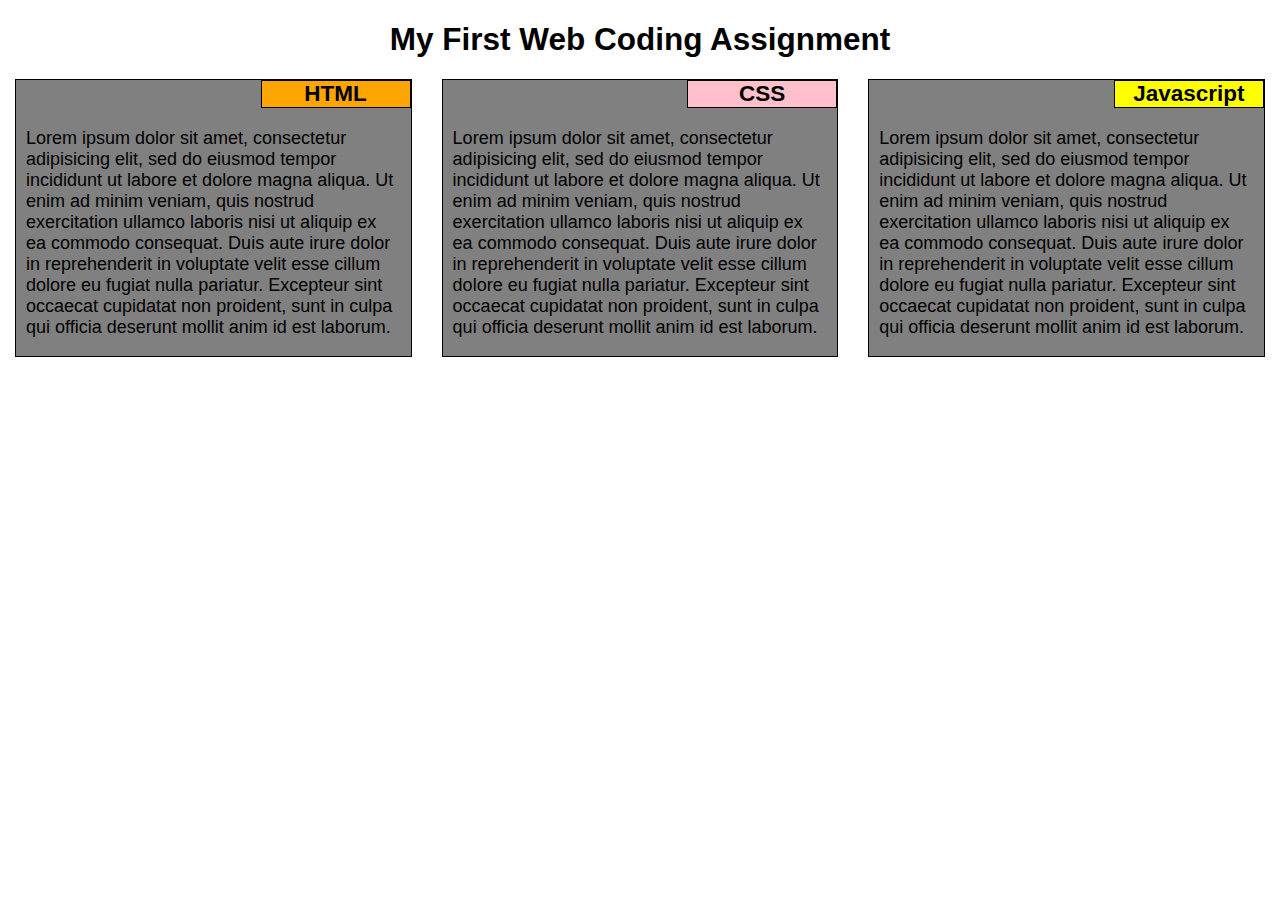
<file: solution-module2/index.html>
<!DOCTYPE html>
<html>
<head>
<link rel="stylesheet" href="css/assignment2.css">
<meta charset="utf-8">
<meta name="viewport" content="width=device-width, initial-scale=1">
	<title>Assignment2</title>
</head>
<body>
<h1>My First Web Coding Assignment</h1>
<div class="master">
	<div class="col-lg-4 col-mg-6 col-sm-12" id="div-html">
		<div class="box">
			<h2 class="subtitle1">HTML</h2>
			<p>
			Lorem ipsum dolor sit amet, consectetur adipisicing elit, sed do eiusmod
			tempor incididunt ut labore et dolore magna aliqua. Ut enim ad minim veniam,
			quis nostrud exercitation ullamco laboris nisi ut aliquip ex ea commodo
			consequat. Duis aute irure dolor in reprehenderit in voluptate velit esse
			cillum dolore eu fugiat nulla pariatur. Excepteur sint occaecat cupidatat non
			proident, sunt in culpa qui officia deserunt mollit anim id est laborum.
			</p>
		</div>	
	</div>
	<div class="col-lg-4 col-mg-6 col-sm-12" id="div-css">
		<div class="box">
			<h2 class="subtitle2">CSS</h2>
			<p>
			Lorem ipsum dolor sit amet, consectetur adipisicing elit, sed do eiusmod
			tempor incididunt ut labore et dolore magna aliqua. Ut enim ad minim veniam,
			quis nostrud exercitation ullamco laboris nisi ut aliquip ex ea commodo
			consequat. Duis aute irure dolor in reprehenderit in voluptate velit esse
			cillum dolore eu fugiat nulla pariatur. Excepteur sint occaecat cupidatat non
			proident, sunt in culpa qui officia deserunt mollit anim id est laborum.
			</p>
		</div>
	</div>
	<div class="col-lg-4 col-mg-12 col-sm-12" id="div-js">
		<div class="box">
			<h2 class="subtitle3">Javascript</h2>
			<p>
			Lorem ipsum dolor sit amet, consectetur adipisicing elit, sed do eiusmod
			tempor incididunt ut labore et dolore magna aliqua. Ut enim ad minim veniam,
			quis nostrud exercitation ullamco laboris nisi ut aliquip ex ea commodo
			consequat. Duis aute irure dolor in reprehenderit in voluptate velit esse
			cillum dolore eu fugiat nulla pariatur. Excepteur sint occaecat cupidatat non
			proident, sunt in culpa qui officia deserunt mollit anim id est laborum.
			</p>
		</div>
	</div>
</div>
</body>
</html>
</file>
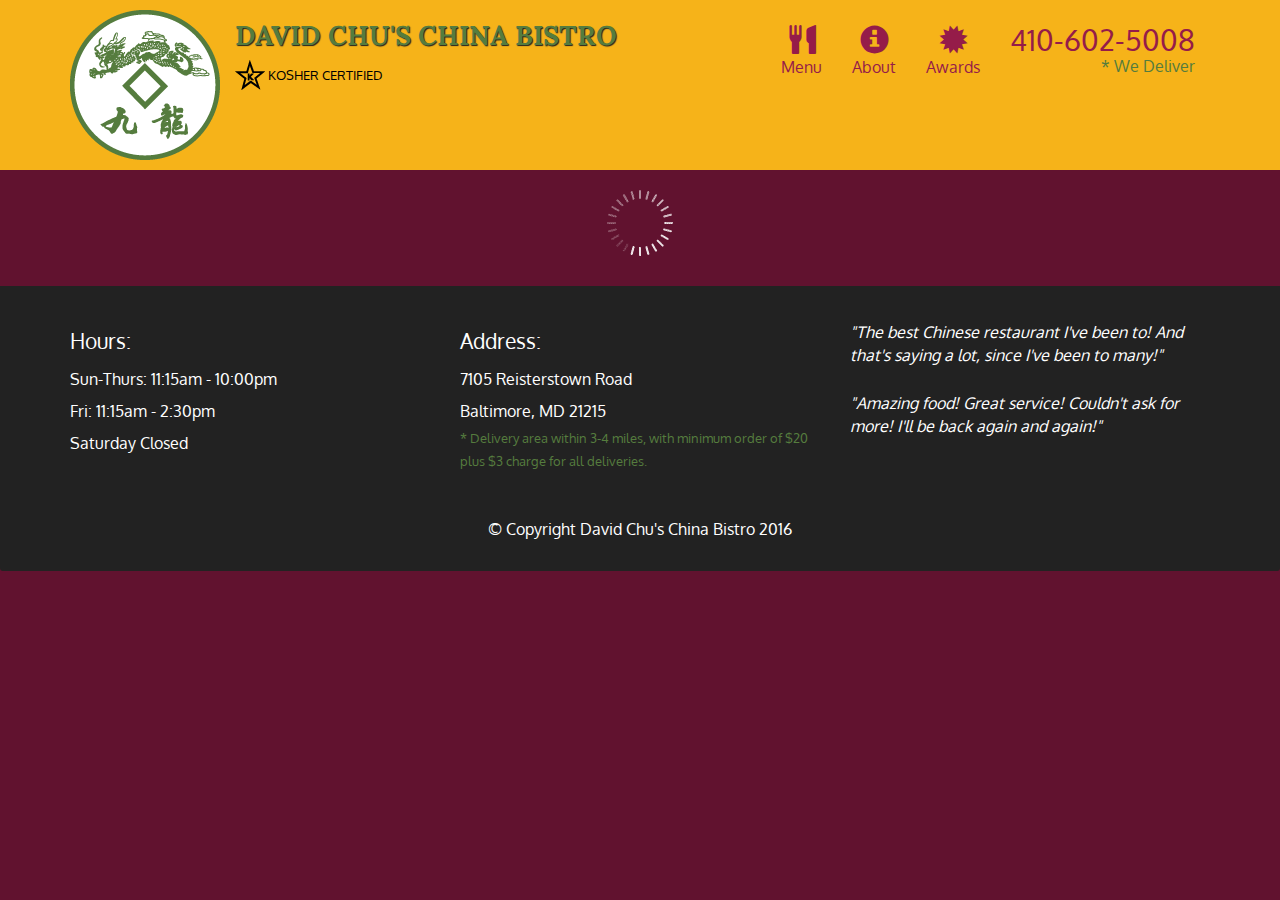
<file: solution-module5/index.html>
<!doctype html>
<html lang="en">
  <head>
    <meta charset="utf-8">
    <meta http-equiv="X-UA-Compatible" content="IE=edge">
    <meta name="viewport" content="width=device-width, initial-scale=1">
    <title>David Chu's China Bistro</title>
    <link rel="stylesheet" href="css/bootstrap.min.css">
    <link rel="stylesheet" href="css/styles.css">
    <link href='https://fonts.googleapis.com/css?family=Oxygen:400,300,700' rel='stylesheet' type='text/css'>
    <link href='https://fonts.googleapis.com/css?family=Lora' rel='stylesheet' type='text/css'>
  </head>
<body>
  <header>
    <nav id="header-nav" class="navbar navbar-default">
      <div class="container">
        <div class="navbar-header">
          <a href="index.html" class="pull-left visible-md visible-lg">
            <div id="logo-img" alt="Logo image"></div>
          </a>

          <div class="navbar-brand">
            <a href="index.html"><h1>David Chu's China Bistro</h1></a>
            <p>
              <img src="images/star-k-logo.png" alt="Kosher certification">
              <span>Kosher Certified</span>
            </p>
          </div>

          <button id="navbarToggle" type="button" class="navbar-toggle collapsed" data-toggle="collapse" data-target="#collapsable-nav" aria-expanded="false">
            <span class="sr-only">Toggle navigation</span>
            <span class="icon-bar"></span>
            <span class="icon-bar"></span>
            <span class="icon-bar"></span>
          </button>
        </div>
        
        <div id="collapsable-nav" class="collapse navbar-collapse">
           <ul id="nav-list" class="nav navbar-nav navbar-right">
            <li id="navHomeButton" class="visible-xs active">
              <a href="index.html">
                <span class="glyphicon glyphicon-home"></span> Home</a>
            </li>
            <li id="navMenuButton">
              <a href="#" onclick="$dc.loadMenuCategories();">
                <span class="glyphicon glyphicon-cutlery"></span><br class="hidden-xs"> Menu</a>
            </li>
            <li>
              <a href="#">
                <span class="glyphicon glyphicon-info-sign"></span><br class="hidden-xs"> About</a>
            </li>
            <li>
              <a href="#">
                <span class="glyphicon glyphicon-certificate"></span><br class="hidden-xs"> Awards</a>
            </li>
            <li id="phone" class="hidden-xs">
              <a href="tel:410-602-5008">
                <span>410-602-5008</span></a><div>* We Deliver</div>
            </li>
          </ul><!-- #nav-list -->
        </div><!-- .collapse .navbar-collapse -->
      </div><!-- .container -->
    </nav><!-- #header-nav -->
  </header>

  <div id="call-btn" class="visible-xs">
    <a class="btn" href="tel:410-602-5008">
    <span class="glyphicon glyphicon-earphone"></span>
    410-602-5008
    </a>
  </div>
  <div id="xs-deliver" class="text-center visible-xs">* We Deliver</div>

  <div id="main-content" class="container"></div>

  <footer class="panel-footer">
    <div class="container">
      <div class="row">
        <section id="hours" class="col-sm-4">
          <span>Hours:</span><br>
          Sun-Thurs: 11:15am - 10:00pm<br>
          Fri: 11:15am - 2:30pm<br>
          Saturday Closed
          <hr class="visible-xs">
        </section>
        <section id="address" class="col-sm-4">
          <span>Address:</span><br>
          7105 Reisterstown Road<br>
          Baltimore, MD 21215
          <p>* Delivery area within 3-4 miles, with minimum order of $20 plus $3 charge for all deliveries.</p>
          <hr class="visible-xs">
        </section>
        <section id="testimonials" class="col-sm-4">
          <p>"The best Chinese restaurant I've been to! And that's saying a lot, since I've been to many!"</p>
          <p>"Amazing food! Great service! Couldn't ask for more! I'll be back again and again!"</p>
        </section>
      </div>
      <div class="text-center">&copy; Copyright David Chu's China Bistro 2016</div>
    </div>
  </footer>

  <!-- jQuery (Bootstrap JS plugins depend on it) -->
  <script src="js/jquery-2.1.4.min.js"></script>
  <script src="js/bootstrap.min.js"></script>
  <script src="js/ajax-utils.js"></script>
  <script src="js/script.js"></script>
</body>
</html>
</file>
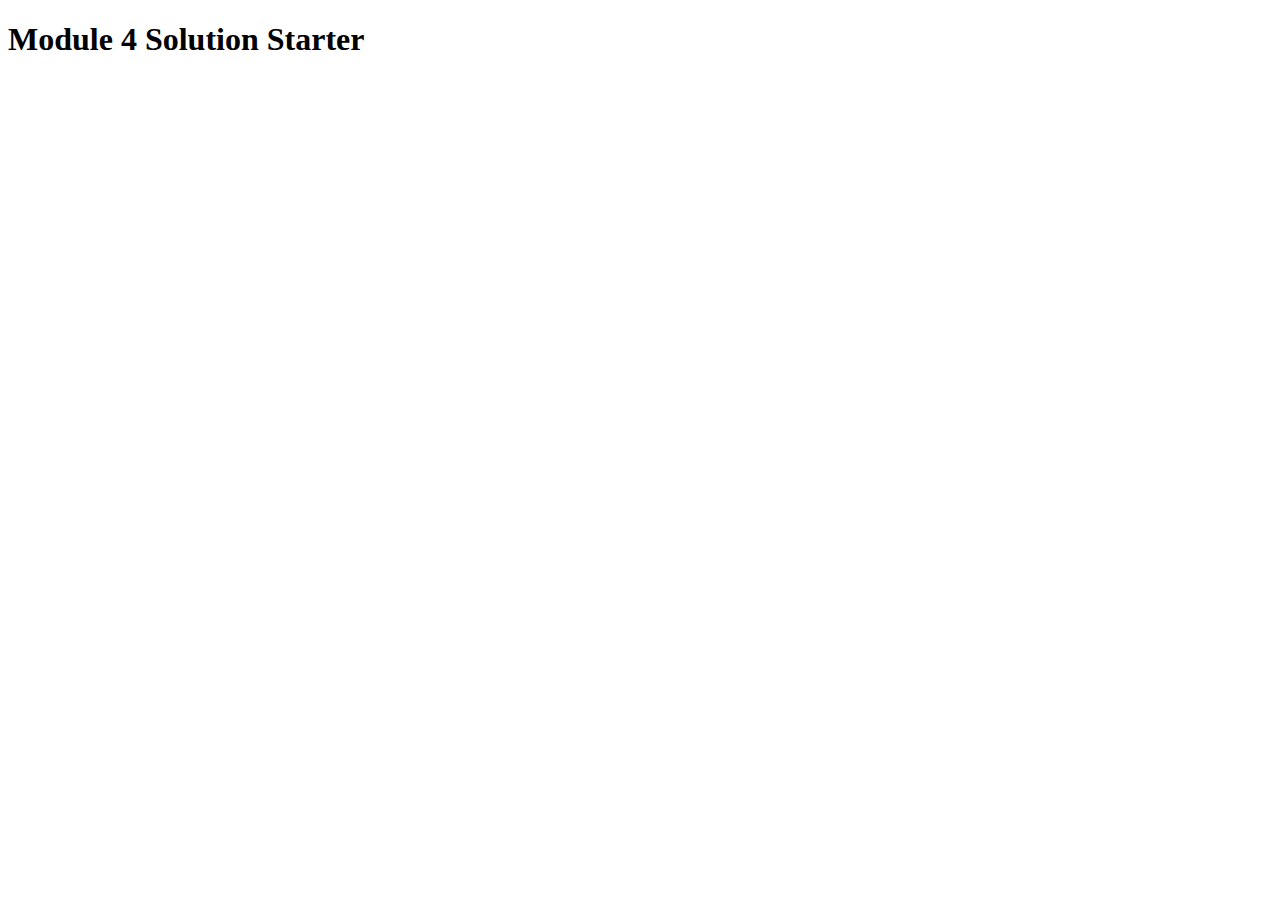
<file: solution-module4/easier/index.html>
<!DOCTYPE html>
<html>
<head>
  <meta charset="utf-8">
  <title>Module 4 Solution Starter</title>
  <script src="SpeakHello.js"></script>
  <script src="SpeakGoodBye.js"></script>
  <script src="script.js"></script>
</head>
<body>
  <h1>Module 4 Solution Starter</h1>
</body>
</html>
</file>
<file: solution-module2/css/assignment2.css>
*{
	box-sizing: border-box;
	font-family: Arial, Helvatica, sans-serif;
	font-size: 18px;
}
body {
	margin: 0;
	padding: 0;
}
/*base style*/
h1{
	font-size: 1.75em;
	text-align: center;
}
h2 {
	font-size: 1.25em; 	
	text-align: center;
	border: 1px solid black;
	margin-top: 0; 
	position: absolute;
	width: 150px;
	top: 0px;
	right: 0px;
}
p {
	padding: 30px 10px 0 10px; 
}
.master {
	width: 100%;
}
.box {
	width: auto;
	margin-left: 15px;
	margin-right: 15px;
	border: 1px solid black;
	background-color: grey;
	position: relative;
}

.subtitle1 {
	background-color: orange;
}
.subtitle2 {
	background-color: pink;
}
.subtitle3 {
	background-color: yellow;
}

/*responsive style*/
/*desktop*/
@media (min-width: 992px) {
	.col-lg-4 {
		width: 33.33%;
		float: left;
	}
}

/*tablet*/
@media (min-width: 768px) and (max-width: 991px) {
	.col-mg-6 {
		width: 50%;
		float: left;
		margin-bottom: 2%;
	}
	.col-mg-12 {
		width: 100%;
		clear: left;
	}
}

/*Phone*/
@media (max-width: 767px) {
	.col-sm-12{
		width: 100%;
		margin-bottom: 2%;
	}
}
</file>
<file: solution-module5/css/styles.css>
body {
  font-size: 16px;
  color: #fff;
  background-color: #61122f;
  font-family: 'Oxygen', sans-serif;
}

/** HEADER **/
#header-nav {
  background-color: #f6b319;
  border-radius: 0;
  border: 0;
}

#logo-img {
  background: url('../images/restaurant-logo_large.png') no-repeat;
  width: 150px;
  height: 150px;
  margin: 10px 15px 10px 0;
}

.navbar-brand {
  padding-top: 25px;
}
.navbar-brand h1 { /* Restaurant name */
  font-family: 'Lora', serif;
  color: #557c3e;
  font-size: 1.5em;
  text-transform: uppercase;
  font-weight: bold;
  text-shadow: 1px 1px 1px #222;
  margin-top: 0;
  margin-bottom: 0;
  line-height: .75;
}
.navbar-brand a:hover, .navbar-brand a:focus {
  text-decoration: none;
}
.navbar-brand p { /* Kosher cert */
  color: #000;
  text-transform: uppercase;
  font-size: .7em;
  margin-top: 15px;
}
.navbar-brand p span { /* Star-K */
  vertical-align: middle;
}

#nav-list {
  margin-top: 10px;
}
#nav-list a {
  color: #951C49;
  text-align: center;
}
#nav-list a:hover {
  background: #E7E7E7;
}
#nav-list a span {
  font-size: 1.8em;
}

#phone {
  margin-top: 5px;
}
#phone a { /* Phone number */
  text-align: right;
  padding-bottom: 0;
}
#phone div { /* We Deliver */
  color: #557c3e;
  text-align: right;
  padding-right: 15px;
}

.navbar-header button.navbar-toggle, .navbar-header .icon-bar {
  border: 1px solid #61122f;
}
.navbar-header button.navbar-toggle {
  clear: both;
  margin-top: -30px;
}
/* END HEADER */

/* FOOTER */
.panel-footer {
  margin-top: 30px;
  padding-top: 35px;
  padding-bottom: 30px;
  background-color: #222;
  border-top: 0;
}
.panel-footer div.row {
  margin-bottom: 35px;
}
#hours, #address {
  line-height: 2;
}
#hours > span, #address > span {
  font-size: 1.3em;
}
#address p {
  color: #557c3e;
  font-size: .8em;
  line-height: 1.8;
}
#testimonials {
  font-style: italic;
}
#testimonials p:nth-child(2) {
  margin-top: 25px;
}
/* END FOOTER */



/* HOME PAGE */
.container .jumbotron {
  box-shadow: 0 0 50px #3F0C1F;
  border: 2px solid #3F0C1F;
}

#menu-tile, #specials-tile, #map-tile {
  height: 250px;
  width: 100%;
  margin-bottom: 15px;
  position: relative;
  border: 2px solid #3F0C1F;
  overflow: hidden;
}
#menu-tile:hover, #specials-tile:hover, #map-tile:hover {
  box-shadow: 0 1px 5px 1px #cccccc;
}
#menu-tile {
  background: url('../images/menu-tile.jpg') no-repeat;
  background-position: center;
}
#specials-tile {
  background: url('../images/specials-tile.jpg') no-repeat;
  background-position: center;
}
#menu-tile span, #specials-tile span, #map-tile span {
  position: absolute;
  bottom: 0;
  right: 0;
  width: 100%;
  text-align: center;
  font-size: 1.6em;
  text-transform: uppercase;
  background-color: #000;
  color: #fff;
  opacity: .8;
}
/* END HOME PAGE */

/* MENU CATEGORIES PAGE */
.category-tile { 
  position: relative;
  border: 2px solid #3F0C1F;
  overflow: hidden;
  width: 200px;
  height: 200px;
  margin: 0 auto 15px;
}
.category-tile span {
  position: absolute;
  bottom: 0;
  right: 0;
  width: 100%;
  text-align: center;
  font-size: 1.2em;
  text-transform: uppercase;
  background-color: #000;
  color: #fff;
  opacity: .8;
}
.category-tile:hover {
  box-shadow: 0 1px 5px 1px #cccccc;
}

#menu-categories-title + div {
  margin-bottom: 50px;
}
/* END MENU CATEGORIES PAGE */

/* SINGLE CATEGORY PAGE */
.menu-item-tile {
  margin-bottom: 25px;
}
.menu-item-tile hr {
  width: 80%;
}
.menu-item-tile .menu-item-price {
  font-size: 1.1em;
  text-align: right;
  margin-top: -15px;
  margin-right: -15px;
}
.menu-item-tile .menu-item-price span {
  font-size: .6em;
}
.menu-item-photo {
  position: relative;
  border: 2px solid #3F0C1F; 
  overflow: hidden;
  padding: 0;
  margin-right: -15px;
  margin-left: auto;
  margin-bottom: 20px;
  max-width: 250px;
}
.menu-item-photo div {
  position: absolute;
  bottom: 0;
  right: 0;
  width: 80px;
  background-color: #557c3e;
  text-align: center;
}
.menu-item-description {
  padding-right: 30px;
}
h3.menu-item-title {
  margin: 0 0 10px;
}
.menu-item-details {
  font-size: .9em;
  font-style: italic;
}
/* END SINGLE CATEGORY PAGE */


/********** Large devices only **********/
@media (min-width: 1200px) {
  .container .jumbotron {
    background: url('../images/jumbotron_1200.jpg') no-repeat;
    height: 675px;
  }
}

/********** Medium devices only **********/
@media (min-width: 992px) and (max-width: 1199px) {
  /* Header */
  #logo-img {
    background: url('../images/restaurant-logo_medium.png') no-repeat;
    width: 100px;
    height: 100px;
    margin: 5px 5px 5px 0;
  }
  /* End Header */

  /* Home Page */
  .container .jumbotron {
    background: url('../images/jumbotron_992.jpg') no-repeat;
    height: 558px;
  }
  /* End Home Page */
}

/********** Small devices only **********/
@media (min-width: 768px) and (max-width: 991px) {
  /* Home Page */
  .container .jumbotron {
    background: url('../images/jumbotron_768.jpg') no-repeat;
    height: 432px;
  }
  /* End Home Page */
}

/********** Extra small devices only **********/
@media (max-width: 767px) {
  /* Header */
  .navbar-brand {
    padding-top: 10px;
    height: 80px;
  }
  .navbar-brand h1 { /* Restaurant name */
    padding-top: 10px;
    font-size: 5vw; /* 1vw = 1% of viewport width */
  }
  .navbar-brand p { /* Kosher cert */
    font-size: .6em;
    margin-top: 12px;
  }
  .navbar-brand p img { /* Star-K */
    height: 20px;
  }

  #collapsable-nav a { /* Collapsed nav menu text */
    font-size: 1.2em;
  }
  #collapsable-nav a span { /* Collapsed nav menu glyph */
    font-size: 1em;
    margin-right: 5px;
  }

  #call-btn > a {
    font-size: 1.5em;
    display: block;
    margin: 0 20px;
    padding: 10px;
    border: 2px solid #fff;
    background-color: #f6b319;
    color: #951c49;
  }
  #xs-deliver {
    margin-top: 5px;
    font-size: .7em;
    letter-spacing: .1em;
    text-transform: uppercase;
  }
  /* End Header */

  /* Footer */
  .panel-footer section {
    margin-bottom: 30px;
    text-align: center;
  }
  .panel-footer section:nth-child(3) {
    margin-bottom: 0; /* margin already exists on the whole row */
  }
  .panel-footer section hr {
    width: 50%;
  }
  /* End Footer */

  /* Home Page */
  .container .jumbotron {
    margin-top: 30px;
    padding: 0;
  }
  #menu-tile, #specials-tile {
    width: 360px;
    margin: 0 auto 15px;
  }

  .menu-item-photo {
    margin-right: auto;
  }
  .menu-item-tile .menu-item-price {
    text-align: center;
  }
  .menu-item-description {
    text-align: center;;
  }
}


/********** Super extra small devices Only :-) (e.g., iPhone 4) **********/
@media (max-width: 479px) {
  /* Header */
  .navbar-brand h1 { /* Restaurant name */
    padding-top: 5px;
    font-size: 6vw;
  }
  /* End Header */
  
  /* Home page */
  #menu-tile, #specials-tile {
    width: 280px;
    margin: 0 auto 15px;
  }

  .col-xxs-12 {
    position: relative;
    min-height: 1px;
    padding-right: 15px;
    padding-left: 15px;
    float: left;
    width: 100%;
  }
}
</file>
